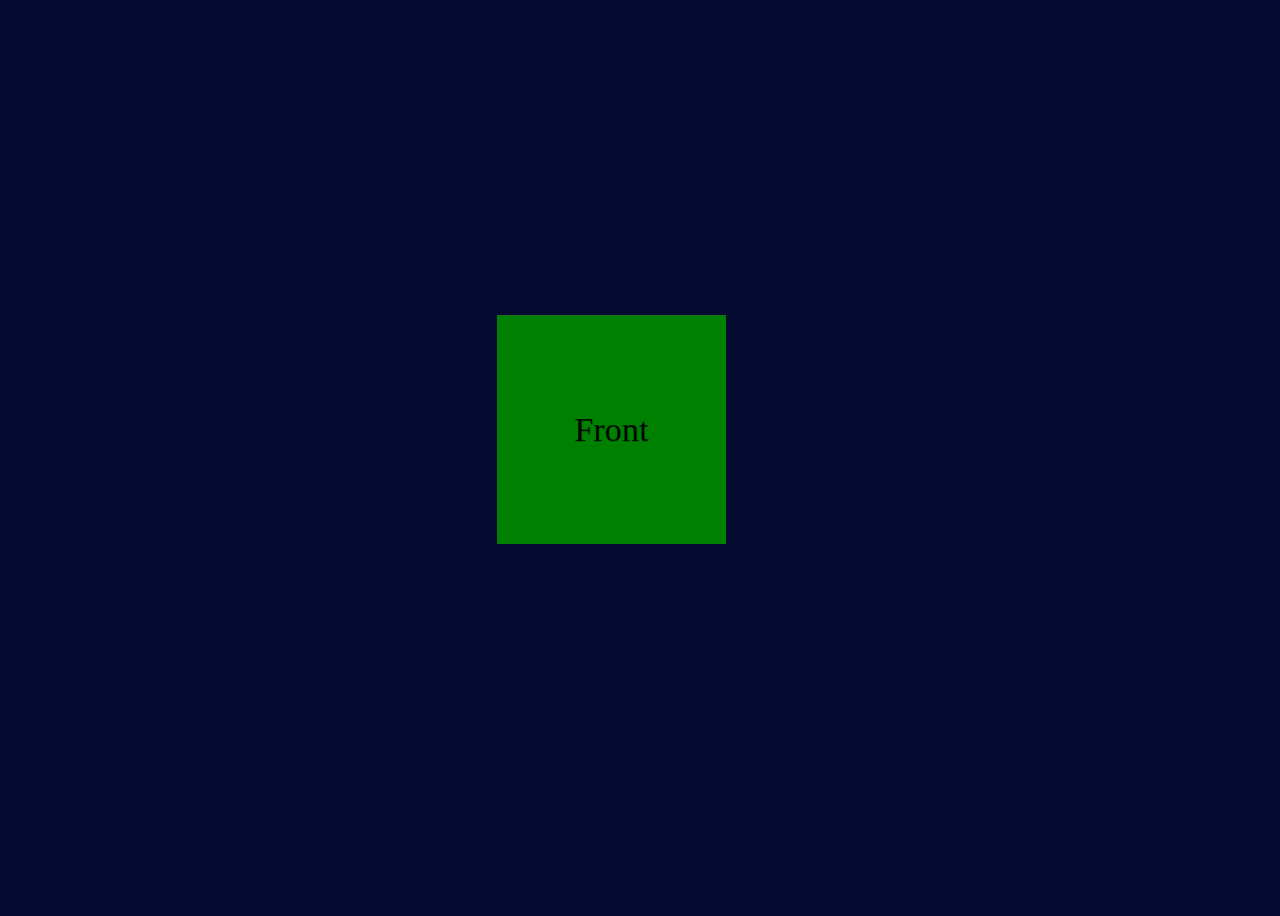
<file: cube.html>
<!DOCTYPE html>
<html lang="en">
<head>
    <meta charset="UTF-8">
    <meta name="viewport" content="width=device-width, initial-scale=1.0">
    <title>Document</title>
    <link rel="stylesheet" href="cube.css"> 
</head>
<body>
    <div class="container">
        <div class="cube">
            <div class="box" id="box1">Front</div>
            <div class="box" id="box2">back</div>
            <div class="box" id="box3">Left</div>
            <div class="box" id="box4">Right</div>
            <div class="box" id="box5">Top</div>
            <div class="box" id="box6">Bottom</div>
        </div>
    </div>
</body>
</html>
</file>
<file: cube.css>
body{
    height: 100vh;
    display:flex;
    justify-content: center;
    align-items: center;
    background-color: #050A30;
}
.container{
    height: 500px;
    width: 900px;
    perspective: 800px;
    display: flex;
    justify-content: center;
    align-items: center;
}
.cube{
    height:250px;
    width: 250px;
    position: relative;
    transform-style: preserve-3d;
    animation: cube 8s linear infinite;
}
.box{
    width: 200px;
    height: 200px;
    position: absolute;
    display: flex;
    justify-content: center;
    align-items: center;
    font-size: 30px;
    color: black;
}
#box1{
    background-color: green;
    transform: rotatey(0deg) translatez(100px);
}
#box2{
     background:#486CE3;
     transform:rotatey(180deg) translateZ(100px);
}
#box3{
    background:#F9A602;
    transform:rotatey(90deg) translateZ(100px);
}
#box4{
    background:#1E7F80;
    transform:rotatey(-90deg) translateZ(100px);
}
#box5{
    background:#F83093;
    transform:rotateX(90deg) translateZ(100px);
}
#box6{
     background:#7C157F;
     transform:rotateX(-90deg) translateZ(100px);
}
@keyframes cube {
     0%{
        transform:rotateX(0deg) rotateY(0deg);
        }
        25%{
        transform:rotateX(90deg) rotateY(90deg);
        }
        50%{
        transform:rotateX(180deg) rotateY(180deg);
        }
        75%{
        transform:rotateX(270deg) rotateY(270deg);
        }
        100%{
        transform:rotateX(360deg) rotateY(360deg);
        }
}
</file>
